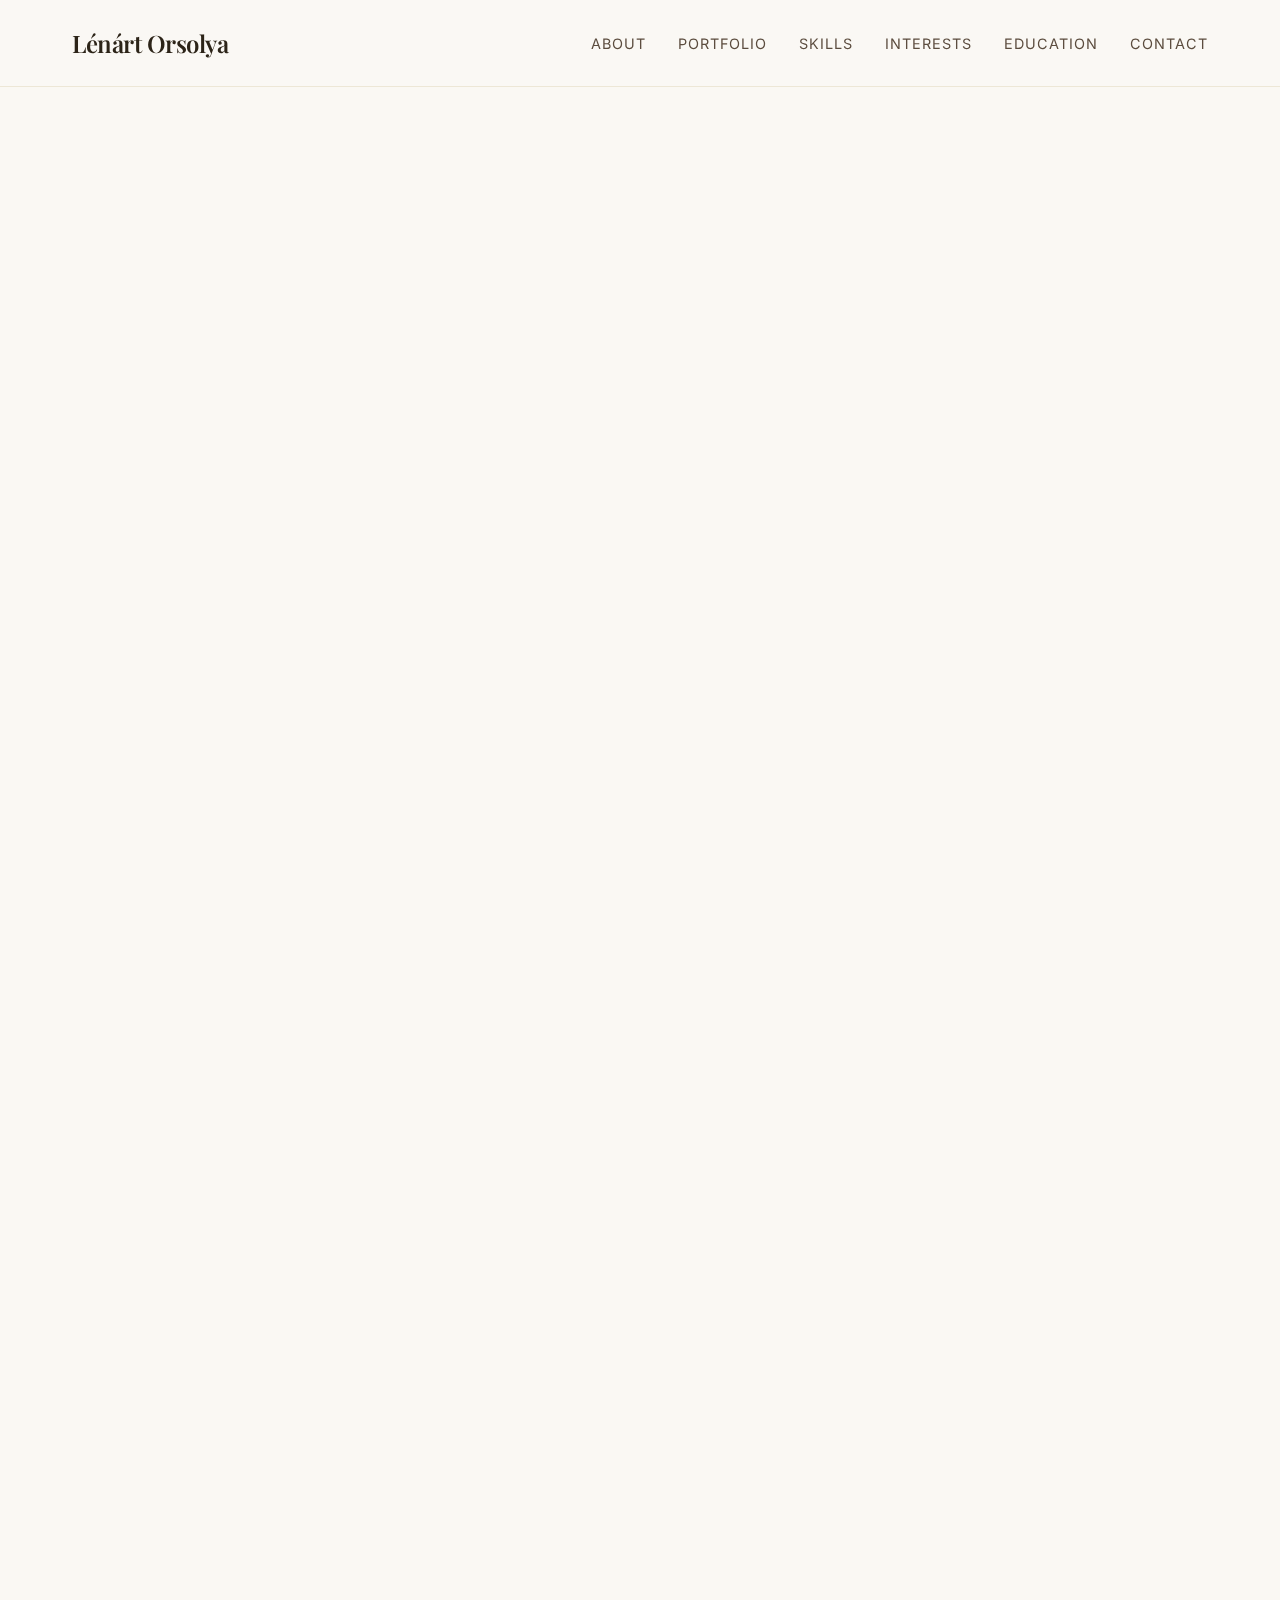
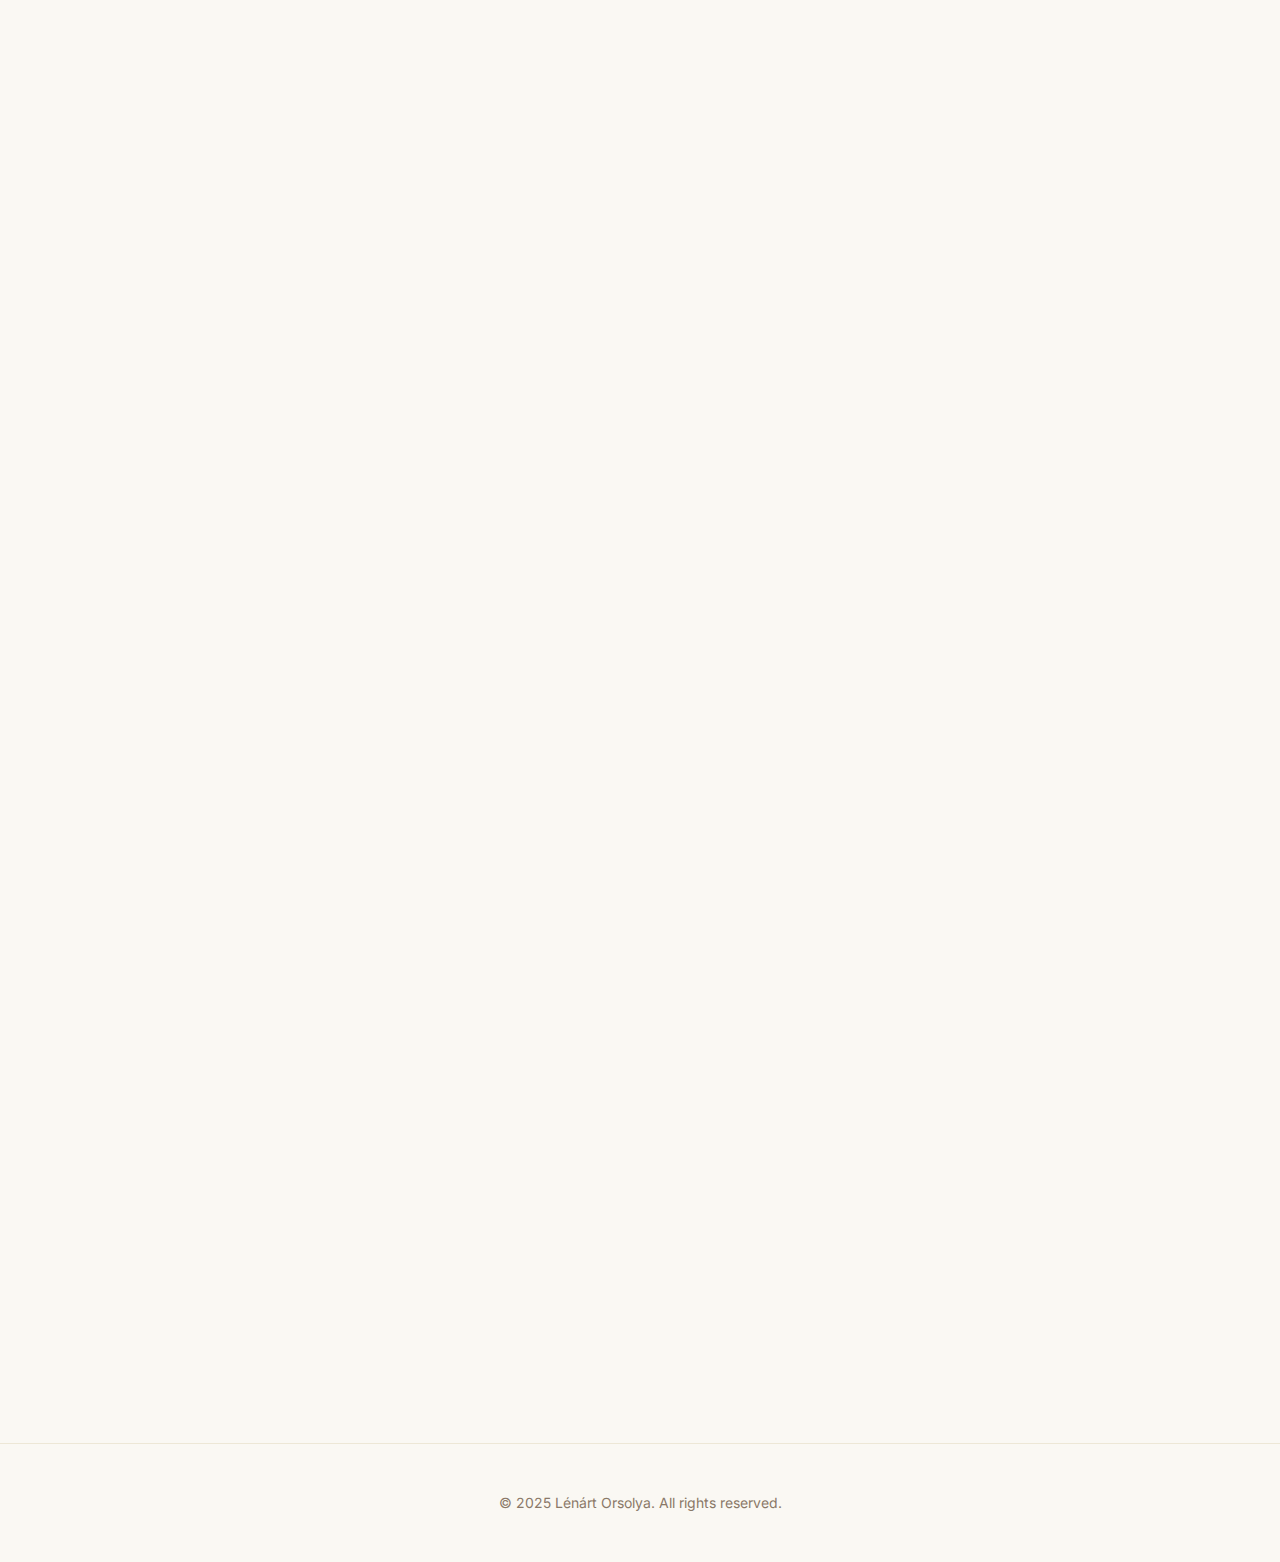
<file: cv3/index.html>
<!DOCTYPE html>
<html lang="hu">
<head>
    <meta charset="UTF-8">
    <meta name="viewport" content="width=device-width, initial-scale=1.0">
    <title>Lénárt Orsolya · CV</title>
    <link rel="stylesheet" href="style.css">
    <link rel="preconnect" href="https://fonts.googleapis.com">
    <link rel="preconnect" href="https://fonts.gstatic.com" crossorigin>
    <link href="https://fonts.googleapis.com/css2?family=Inter:wght@300;400;500;600&family=Playfair+Display:wght@400;500;600&display=swap" rel="stylesheet">
</head>
<body>
    <nav class="nav">
        <div class="nav-container">
            <div class="nav-brand">Lénárt Orsolya</div>
            <div class="nav-links">
                <a href="#about" class="nav-link">About</a>
                <a href="#portfolio" class="nav-link">Portfolio</a>
                <a href="#skills" class="nav-link">Skills</a>
                <a href="#interests" class="nav-link">Interests</a>
                <a href="#education" class="nav-link">Education</a>
                <a href="#contact" class="nav-link">Contact</a>
            </div>
        </div>
    </nav>

    <main>
        <section class="hero">
            <div class="hero-content">
                <h1 class="hero-title">
                    <span class="line">Lénárt</span>
                    <span class="line">Orsolya</span>
                </h1>
                <p class="hero-subtitle"></p>
            </div>
        </section>

        <section id="about" class="section">
            <div class="section-header">
                <span class="section-number">01</span>
                <h2 class="section-title">About</h2>
            </div>
            <div class="section-content">
                <p class="about-text">
                    I am a Finance and Accounting student at Corvinus University of Budapest. I am characterized by my love for variety, fast problem-solving and 
                    learning skills. It is essential for me to have a meaningful cause worth working for — such as GE Vernova’s sustainable and green objectives.
                </p>
            </div>
        </section>

        <section id="portfolio" class="section">
            <div class="section-header">
                <span class="section-number">02</span>
                <h2 class="section-title">Portfolio</h2>
            </div>
            <div class="section-content">
                <div class="grid">
                    <div class="grid-item">
                        <div class="experience-item">
                            <h3 class="experience-title">Digital skills</h3>
                            <p class="experience-description">
                                Word processing, spreadsheet management, presentation creation, basic Python knowledge, database management, image editing, 
                                web editing, and holder of the 7-module Standard ICDL certificate.
                            </p>
                        </div>
                    </div>
                    <div class="grid-item">
                        <div class="experience-item">
                            <h3 class="experience-title">Soft skills:</h3>
                            <p class="experience-description">
                                Strong adaptability, organizational and problem-solving abilities, conflict management, empathy
                            </p>
                        </div>
                    </div>
                    <div class="grid-item">
                        <div class="experience-item">
                            <h3 class="experience-title">Driver’s license</h3>
                            <p class="experience-description">
                                Category B
                            </p>
                        </div>
                    </div>
                </div>
            </div>
        </section>

        <section id="skills" class="section">
            <div class="section-header">
                <span class="section-number">03</span>
                <h2 class="section-title">Skills</h2>
            </div>
            <div class="section-content">
                <div class="skills-grid">
                    <div class="skill-item">
                        <span class="skill-name">Design</span>
                        <div class="skill-bar">
                            <div class="skill-progress" data-progress="90"></div>
                        </div>
                    </div>
                    <div class="skill-item">
                        <span class="skill-name">Creativity</span>
                        <div class="skill-bar">
                            <div class="skill-progress" data-progress="88"></div>
                        </div>
                    </div>
                    <div class="skill-item">
                        <span class="skill-name">Attention to Detail</span>
                        <div class="skill-bar">
                            <div class="skill-progress" data-progress="95"></div>
                        </div>
                    </div>
                    <div class="skill-item">
                        <span class="skill-name">Problem Solving</span>
                        <div class="skill-bar">
                            <div class="skill-progress" data-progress="85"></div>
                        </div>
                    </div>
                    <div class="skill-item">
                        <span class="skill-name">Simplicity</span>
                        <div class="skill-bar">
                            <div class="skill-progress" data-progress="92"></div>
                        </div>
                    </div>
                    <div class="skill-item">
                        <span class="skill-name">Elegance</span>
                        <div class="skill-bar">
                            <div class="skill-progress" data-progress="90"></div>
                        </div>
                    </div>
                </div>
            </div>
        </section>

        <section id="interests" class="section">
            <div class="section-header">
                <span class="section-number">04</span>
                <h2 class="section-title">Interests</h2>
            </div>
            <div class="section-content">
                <div class="interests-grid">
                    <div class="interest-item">Pasta</div>
                    <div class="interest-item">Pad Thai</div>
                    <div class="interest-item">Soup</div>
                </div>
            </div>
        </section>

        <section id="education" class="section">
            <div class="section-header">
                <span class="section-number">05</span>
                <h2 class="section-title">Education</h2>
            </div>
            <div class="section-content">
                <div class="grid">
                    <div class="grid-item">
                        <div class="education-item">
                            <h3 class="education-title">Corvinus University Of Budapest</h3>
                            <p class="education-institution">Higher Education</p>
                            <p class="education-description">
                                September 2025 – present
                                Currently a first-year student majoring in Finance and Accounting. 
                                My current courses include Macroeconomics, Business Economics, Fundamentals of Programming, 
                                Business English, and Business Law. As part of the Special Financial Mathematics Program, 
                                I study Chapters in Mathematics and also attend the Vibe Coding programming course.
                            </p>
                        </div>
                    </div>
                    <div class="grid-item">
                        <div class="education-item">
                            <h3 class="education-title">Szombathelyi Nagy Lajos Gimnázium</h3>
                            <p class="education-institution">Secondary Education</p>
                            <p class="education-description">
                                September 2021 – June 2025
                                I attended the general studies program, and in my last two years, 
                                I studied Mathematics, History, and Digital Culture at an advanced level. 
                                I took my final exams in Mathematics and Digital Culture at advanced level, and in History,
                                Hungarian Literature and Language, and German at intermediate level.
                            </p>
                        </div>
                    </div>
                </div>
            </div>
        </section>

        <section id="contact" class="section">
            <div class="section-header">
                <span class="section-number">06</span>
                <h2 class="section-title">Contact</h2>
            </div>
            <div class="section-content">
                <div class="contact-content">
                    <p class="contact-text">
                        Phone: +36 30 394 4835
                        E-mail: lenarsior19@gmail.com
                        Feel free to reach out. I'm always open to discussing new opportunities, 
                        creative projects, or potential collaborations.
                    </p>
                    <div class="contact-links">
                        <a href="mailto:hello@example.com" class="contact-link">Email</a>
                        <a href="#" class="contact-link">LinkedIn</a>
                        <a href="#" class="contact-link">Portfolio</a>
                    </div>
                </div>
            </div>
        </section>
    </main>

    <footer class="footer">
        <p>&copy; 2025 Lénárt Orsolya. All rights reserved.</p>
    </footer>

    <script src="script.js"></script>
</body>
</html>
</file>
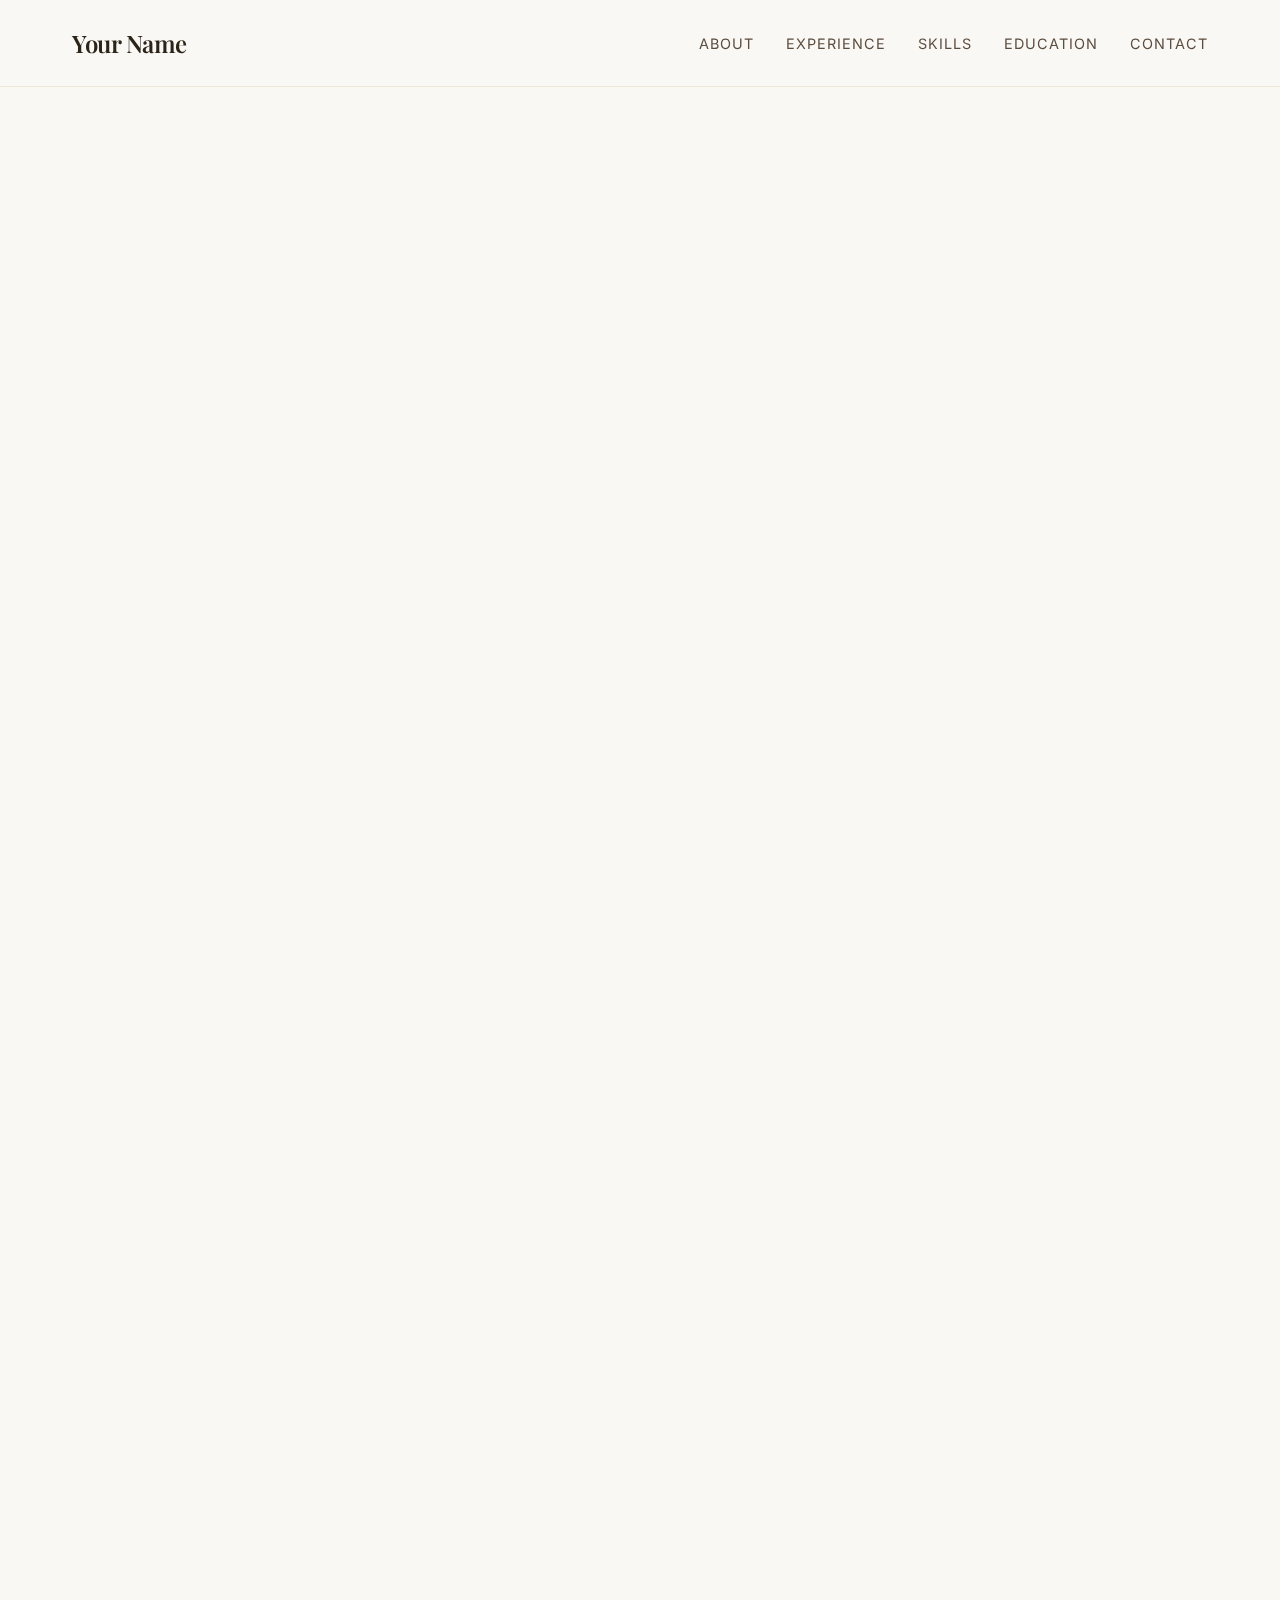
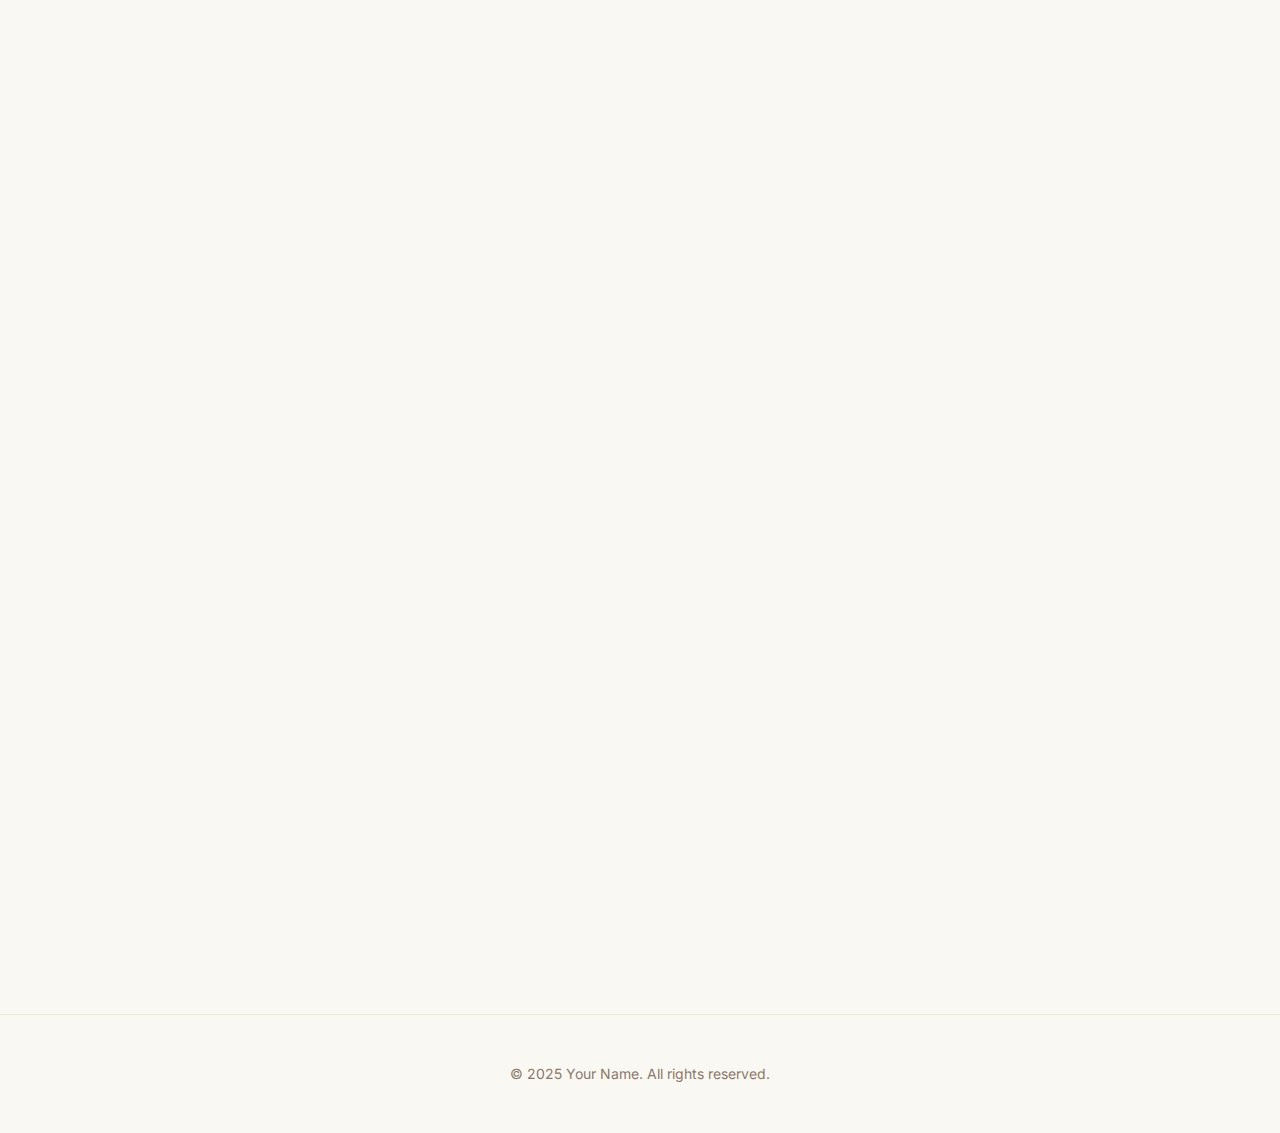
<file: my_cv_site2/index.html>
<!DOCTYPE html>
<html lang="en">
<head>
    <meta charset="UTF-8">
    <meta name="viewport" content="width=device-width, initial-scale=1.0">
    <title>Your Name · CV</title>
    <link rel="stylesheet" href="style.css">
    <link rel="preconnect" href="https://fonts.googleapis.com">
    <link rel="preconnect" href="https://fonts.gstatic.com" crossorigin>
    <link href="https://fonts.googleapis.com/css2?family=Inter:wght@300;400;500;600;700&family=Playfair+Display:wght@400;500;600&display=swap" rel="stylesheet">
</head>
<body>
    <nav class="nav">
        <div class="nav-container">
            <div class="nav-brand">Your Name</div>
            <div class="nav-links">
                <a href="#about" class="nav-link">About</a>
                <a href="#experience" class="nav-link">Experience</a>
                <a href="#skills" class="nav-link">Skills</a>
                <a href="#education" class="nav-link">Education</a>
                <a href="#contact" class="nav-link">Contact</a>
            </div>
        </div>
    </nav>

    <main>
        <section class="hero">
            <div class="hero-content">
                <h1 class="hero-title">
                    <span class="line">Professional</span>
                    <span class="line">Creative</span>
                    <span class="line">Dedicated</span>
                </h1>
                <p class="hero-subtitle">A passionate professional dedicated to excellence and innovation</p>
            </div>
        </section>

        <section id="about" class="section">
            <div class="section-header">
                <span class="section-number">01</span>
                <h2 class="section-title">About</h2>
            </div>
            <div class="section-content">
                <p class="about-text">
                    I am a dedicated professional with a passion for creating meaningful work. 
                    My approach combines thoughtful design, technical excellence, and a deep 
                    appreciation for the craft. I believe in the power of simplicity and the 
                    importance of attention to detail.
                </p>
            </div>
        </section>

        <section id="experience" class="section">
            <div class="section-header">
                <span class="section-number">02</span>
                <h2 class="section-title">Experience</h2>
            </div>
            <div class="section-content">
                <div class="grid">
                    <div class="grid-item">
                        <div class="experience-item">
                            <div class="experience-year">2022 — Present</div>
                            <h3 class="experience-title">Senior Professional</h3>
                            <p class="experience-company">Company Name</p>
                            <p class="experience-description">
                                Leading innovative projects and driving results through strategic 
                                thinking and collaborative leadership.
                            </p>
                        </div>
                    </div>
                    <div class="grid-item">
                        <div class="experience-item">
                            <div class="experience-year">2020 — 2022</div>
                            <h3 class="experience-title">Professional</h3>
                            <p class="experience-company">Company Name</p>
                            <p class="experience-description">
                                Delivered exceptional work while developing expertise in key 
                                areas of specialization.
                            </p>
                        </div>
                    </div>
                    <div class="grid-item">
                        <div class="experience-item">
                            <div class="experience-year">2018 — 2020</div>
                            <h3 class="experience-title">Junior Professional</h3>
                            <p class="experience-company">Company Name</p>
                            <p class="experience-description">
                                Built foundational skills and contributed to meaningful projects 
                                in a supportive team environment.
                            </p>
                        </div>
                    </div>
                </div>
            </div>
        </section>

        <section id="skills" class="section">
            <div class="section-header">
                <span class="section-number">03</span>
                <h2 class="section-title">Skills</h2>
            </div>
            <div class="section-content">
                <div class="skills-grid">
                    <div class="skill-item">
                        <span class="skill-name">Leadership</span>
                        <div class="skill-bar">
                            <div class="skill-progress" data-progress="90"></div>
                        </div>
                    </div>
                    <div class="skill-item">
                        <span class="skill-name">Strategy</span>
                        <div class="skill-bar">
                            <div class="skill-progress" data-progress="85"></div>
                        </div>
                    </div>
                    <div class="skill-item">
                        <span class="skill-name">Communication</span>
                        <div class="skill-bar">
                            <div class="skill-progress" data-progress="95"></div>
                        </div>
                    </div>
                    <div class="skill-item">
                        <span class="skill-name">Problem Solving</span>
                        <div class="skill-bar">
                            <div class="skill-progress" data-progress="88"></div>
                        </div>
                    </div>
                    <div class="skill-item">
                        <span class="skill-name">Innovation</span>
                        <div class="skill-bar">
                            <div class="skill-progress" data-progress="82"></div>
                        </div>
                    </div>
                    <div class="skill-item">
                        <span class="skill-name">Collaboration</span>
                        <div class="skill-bar">
                            <div class="skill-progress" data-progress="92"></div>
                        </div>
                    </div>
                </div>
            </div>
        </section>

        <section id="education" class="section">
            <div class="section-header">
                <span class="section-number">04</span>
                <h2 class="section-title">Education</h2>
            </div>
            <div class="section-content">
                <div class="grid">
                    <div class="grid-item">
                        <div class="education-item">
                            <div class="education-year">2014 — 2018</div>
                            <h3 class="education-title">Bachelor's Degree</h3>
                            <p class="education-institution">University Name</p>
                            <p class="education-description">
                                Focused studies in relevant field with emphasis on practical 
                                application and theoretical foundations.
                            </p>
                        </div>
                    </div>
                    <div class="grid-item">
                        <div class="education-item">
                            <div class="education-year">2012 — 2014</div>
                            <h3 class="education-title">High School Diploma</h3>
                            <p class="education-institution">School Name</p>
                            <p class="education-description">
                                Comprehensive education with strong academic performance and 
                                extracurricular involvement.
                            </p>
                        </div>
                    </div>
                </div>
            </div>
        </section>

        <section id="contact" class="section">
            <div class="section-header">
                <span class="section-number">05</span>
                <h2 class="section-title">Contact</h2>
            </div>
            <div class="section-content">
                <div class="contact-content">
                    <p class="contact-text">
                        I'm always open to discussing new opportunities, creative projects, 
                        or potential collaborations. Feel free to reach out.
                    </p>
                    <div class="contact-links">
                        <a href="mailto:your.email@example.com" class="contact-link">Email</a>
                        <a href="#" class="contact-link">LinkedIn</a>
                        <a href="#" class="contact-link">Portfolio</a>
                    </div>
                </div>
            </div>
        </section>
    </main>

    <footer class="footer">
        <p>&copy; 2025 Your Name. All rights reserved.</p>
    </footer>

    <script src="script.js"></script>
</body>
</html>
</file>
<file: cv3/style.css>
:root {
    --beige-50: #faf8f3;
    --beige-100: #f5f1e8;
    --beige-200: #ede7d6;
    --beige-300: #e5dcc4;
    --beige-400: #d4c4a8;
    --brown-100: #c9b99b;
    --brown-200: #b8a382;
    --brown-300: #9d8a6b;
    --brown-400: #7a6852;
    --brown-500: #5c4d3f;
    --text-dark: #2c2418;
    --text-medium: #5c4d3f;
    --text-light: #8a7968;
    --white: #ffffff;
}

* {
    margin: 0;
    padding: 0;
    box-sizing: border-box;
}

html {
    scroll-behavior: smooth;
}

body {
    font-family: 'Inter', -apple-system, BlinkMacSystemFont, 'Segoe UI', sans-serif;
    background: var(--beige-50);
    color: var(--text-dark);
    line-height: 1.6;
    font-size: 16px;
    overflow-x: hidden;
}

/* Navigation */
.nav {
    position: fixed;
    top: 0;
    left: 0;
    right: 0;
    background: rgba(250, 248, 243, 0.95);
    backdrop-filter: blur(10px);
    border-bottom: 1px solid var(--beige-200);
    z-index: 1000;
    padding: 1.5rem 0;
    transition: all 0.3s ease;
}

.nav-container {
    max-width: 1200px;
    margin: 0 auto;
    padding: 0 2rem;
    display: flex;
    justify-content: space-between;
    align-items: center;
}

.nav-brand {
    font-family: 'Playfair Display', serif;
    font-size: 1.5rem;
    font-weight: 600;
    color: var(--text-dark);
    letter-spacing: -0.5px;
}

.nav-links {
    display: flex;
    gap: 2rem;
}

.nav-link {
    color: var(--text-medium);
    text-decoration: none;
    font-size: 0.9rem;
    font-weight: 400;
    text-transform: uppercase;
    letter-spacing: 1px;
    position: relative;
    transition: color 0.3s ease;
}

.nav-link::after {
    content: '';
    position: absolute;
    bottom: -5px;
    left: 0;
    width: 0;
    height: 1px;
    background: var(--brown-400);
    transition: width 0.3s ease;
}

.nav-link:hover {
    color: var(--text-dark);
}

.nav-link:hover::after {
    width: 100%;
}

.nav-link.active {
    color: var(--text-dark);
}

.nav-link.active::after {
    width: 100%;
}

/* Hero Section */
.hero {
    min-height: 100vh;
    display: flex;
    align-items: center;
    justify-content: center;
    padding: 8rem 2rem 4rem;
    position: relative;
    overflow: hidden;
}

.hero-content {
    max-width: 1200px;
    width: 100%;
    text-align: center;
}

.hero-title {
    font-family: 'Playfair Display', serif;
    font-size: clamp(3rem, 8vw, 6rem);
    font-weight: 400;
    line-height: 1.1;
    margin-bottom: 2rem;
    color: var(--text-dark);
}

.hero-title .line {
    display: block;
    opacity: 0;
    transform: translateY(30px);
    animation: fadeInUp 0.8s ease forwards;
}

.hero-title .line:nth-child(1) {
    animation-delay: 0.2s;
}

.hero-title .line:nth-child(2) {
    animation-delay: 0.4s;
}

.hero-title .line:nth-child(3) {
    animation-delay: 0.6s;
}

.hero-subtitle {
    font-size: clamp(1rem, 2vw, 1.25rem);
    color: var(--text-light);
    font-weight: 300;
    max-width: 600px;
    margin: 0 auto;
    opacity: 0;
    animation: fadeIn 1s ease 0.8s forwards;
}

@keyframes fadeInUp {
    to {
        opacity: 1;
        transform: translateY(0);
    }
}

@keyframes fadeIn {
    to {
        opacity: 1;
    }
}

/* Sections */
.section {
    max-width: 1200px;
    margin: 0 auto;
    padding: 6rem 2rem;
    opacity: 0;
    transform: translateY(30px);
    transition: opacity 0.6s ease, transform 0.6s ease;
}

.section.visible {
    opacity: 1;
    transform: translateY(0);
}

.section-header {
    display: flex;
    align-items: baseline;
    gap: 2rem;
    margin-bottom: 4rem;
    padding-bottom: 1rem;
    border-bottom: 1px solid var(--beige-200);
}

.section-number {
    font-family: 'Playfair Display', serif;
    font-size: 1.5rem;
    color: var(--brown-300);
    font-weight: 400;
    opacity: 0.5;
}

.section-title {
    font-family: 'Playfair Display', serif;
    font-size: clamp(2rem, 4vw, 3rem);
    font-weight: 400;
    color: var(--text-dark);
    letter-spacing: -1px;
}

.section-content {
    max-width: 900px;
}

/* About Section */
.about-text {
    font-size: 1.125rem;
    line-height: 1.8;
    color: var(--text-medium);
    max-width: 700px;
}

/* Grid Layout */
.grid {
    display: grid;
    grid-template-columns: repeat(auto-fit, minmax(300px, 1fr));
    gap: 2rem;
}

.grid-item {
    opacity: 0;
    transform: translateY(20px);
    transition: opacity 0.6s ease, transform 0.6s ease;
}

.grid-item.visible {
    opacity: 1;
    transform: translateY(0);
}

.grid-item:nth-child(1) {
    transition-delay: 0.1s;
}

.grid-item:nth-child(2) {
    transition-delay: 0.2s;
}

.grid-item:nth-child(3) {
    transition-delay: 0.3s;
}

/* Experience Items */
.experience-item {
    background: var(--beige-100);
    padding: 2.5rem;
    border-radius: 4px;
    border: 1px solid var(--beige-200);
    transition: all 0.3s ease;
    height: 100%;
}

.experience-item:hover {
    transform: translateY(-5px);
    border-color: var(--brown-200);
    box-shadow: 0 10px 30px rgba(92, 77, 63, 0.1);
}

.experience-year {
    font-size: 0.875rem;
    color: var(--brown-300);
    text-transform: uppercase;
    letter-spacing: 1px;
    margin-bottom: 1rem;
    font-weight: 500;
}

.experience-title {
    font-family: 'Playfair Display', serif;
    font-size: 1.5rem;
    font-weight: 500;
    color: var(--text-dark);
    margin-bottom: 0.5rem;
}

.experience-company {
    font-size: 1rem;
    color: var(--text-light);
    margin-bottom: 1rem;
    font-weight: 400;
}

.experience-description {
    font-size: 0.95rem;
    line-height: 1.7;
    color: var(--text-medium);
}

/* Skills Section */
.skills-grid {
    display: grid;
    gap: 2rem;
}

.skill-item {
    opacity: 0;
    transform: translateX(-20px);
    transition: opacity 0.6s ease, transform 0.6s ease;
}

.skill-item.visible {
    opacity: 1;
    transform: translateX(0);
}

.skill-item:nth-child(1) {
    transition-delay: 0.1s;
}

.skill-item:nth-child(2) {
    transition-delay: 0.2s;
}

.skill-item:nth-child(3) {
    transition-delay: 0.3s;
}

.skill-item:nth-child(4) {
    transition-delay: 0.4s;
}

.skill-item:nth-child(5) {
    transition-delay: 0.5s;
}

.skill-item:nth-child(6) {
    transition-delay: 0.6s;
}

.skill-name {
    display: block;
    font-size: 0.95rem;
    color: var(--text-medium);
    margin-bottom: 0.75rem;
    text-transform: uppercase;
    letter-spacing: 1px;
    font-weight: 500;
}

.skill-bar {
    width: 100%;
    height: 4px;
    background: var(--beige-200);
    border-radius: 2px;
    overflow: hidden;
    position: relative;
}

.skill-progress {
    height: 100%;
    background: linear-gradient(90deg, var(--brown-300), var(--brown-400));
    border-radius: 2px;
    width: 0;
    transition: width 1.5s ease;
    position: relative;
}

.skill-progress.animate {
    width: var(--progress-width);
}

/* Education Items */
.education-item {
    background: var(--beige-100);
    padding: 2.5rem;
    border-radius: 4px;
    border: 1px solid var(--beige-200);
    transition: all 0.3s ease;
    height: 100%;
}

.education-item:hover {
    transform: translateY(-5px);
    border-color: var(--brown-200);
    box-shadow: 0 10px 30px rgba(92, 77, 63, 0.1);
}

.education-year {
    font-size: 0.875rem;
    color: var(--brown-300);
    text-transform: uppercase;
    letter-spacing: 1px;
    margin-bottom: 1rem;
    font-weight: 500;
}

.education-title {
    font-family: 'Playfair Display', serif;
    font-size: 1.5rem;
    font-weight: 500;
    color: var(--text-dark);
    margin-bottom: 0.5rem;
}

.education-institution {
    font-size: 1rem;
    color: var(--text-light);
    margin-bottom: 1rem;
    font-weight: 400;
}

.education-description {
    font-size: 0.95rem;
    line-height: 1.7;
    color: var(--text-medium);
}

/* Interests Section */
.interests-grid {
    display: grid;
    grid-template-columns: repeat(auto-fit, minmax(200px, 1fr));
    gap: 1.5rem;
}

.interest-item {
    background: var(--beige-100);
    padding: 1.5rem;
    border-radius: 4px;
    border: 1px solid var(--beige-200);
    text-align: center;
    font-size: 1.1rem;
    color: var(--text-dark);
    font-weight: 500;
    transition: all 0.3s ease;
    opacity: 0;
    transform: translateY(20px);
}

.interest-item.visible {
    opacity: 1;
    transform: translateY(0);
}

.interest-item:hover {
    transform: translateY(-3px);
    border-color: var(--brown-200);
    box-shadow: 0 8px 20px rgba(92, 77, 63, 0.1);
    background: var(--beige-200);
}

/* Contact Section */
.contact-content {
    text-align: center;
    max-width: 600px;
    margin: 0 auto;
}

.contact-text {
    font-size: 1.125rem;
    line-height: 1.8;
    color: var(--text-medium);
    margin-bottom: 3rem;
}

.contact-links {
    display: flex;
    justify-content: center;
    gap: 3rem;
    flex-wrap: wrap;
}

.contact-link {
    color: var(--text-dark);
    text-decoration: none;
    font-size: 1rem;
    text-transform: uppercase;
    letter-spacing: 2px;
    font-weight: 500;
    position: relative;
    padding-bottom: 5px;
    transition: color 0.3s ease;
}

.contact-link::after {
    content: '';
    position: absolute;
    bottom: 0;
    left: 0;
    width: 100%;
    height: 2px;
    background: var(--brown-400);
    transform: scaleX(0);
    transition: transform 0.3s ease;
}

.contact-link:hover {
    color: var(--brown-400);
}

.contact-link:hover::after {
    transform: scaleX(1);
}

/* Footer */
.footer {
    text-align: center;
    padding: 3rem 2rem;
    border-top: 1px solid var(--beige-200);
    color: var(--text-light);
    font-size: 0.875rem;
}

/* Responsive Design */
@media (max-width: 768px) {
    .nav-links {
        gap: 1rem;
    }

    .nav-link {
        font-size: 0.8rem;
    }

    .section {
        padding: 4rem 1.5rem;
    }

    .section-header {
        flex-direction: column;
        gap: 1rem;
    }

    .grid {
        grid-template-columns: 1fr;
    }

    .experience-item,
    .education-item {
        padding: 2rem;
    }

    .contact-links {
        flex-direction: column;
        gap: 1.5rem;
    }

    .hero {
        padding: 6rem 1.5rem 3rem;
    }
}
</file>
<file: my_cv_site2/style.css>
:root {
    --beige-50: #faf8f3;
    --beige-100: #f5f1e8;
    --beige-200: #ede7d6;
    --beige-300: #e5dcc4;
    --beige-400: #d4c4a8;
    --brown-100: #c9b99b;
    --brown-200: #b8a382;
    --brown-300: #9d8a6b;
    --brown-400: #7a6852;
    --brown-500: #5c4d3f;
    --text-dark: #2c2418;
    --text-medium: #5c4d3f;
    --text-light: #8a7968;
    --white: #ffffff;
}

* {
    margin: 0;
    padding: 0;
    box-sizing: border-box;
}

html {
    scroll-behavior: smooth;
}

body {
    font-family: 'Inter', -apple-system, BlinkMacSystemFont, 'Segoe UI', sans-serif;
    background: var(--beige-50);
    color: var(--text-dark);
    line-height: 1.6;
    font-size: 16px;
    overflow-x: hidden;
}

/* Navigation */
.nav {
    position: fixed;
    top: 0;
    left: 0;
    right: 0;
    background: rgba(250, 248, 243, 0.95);
    backdrop-filter: blur(10px);
    border-bottom: 1px solid var(--beige-200);
    z-index: 1000;
    padding: 1.5rem 0;
    transition: all 0.3s ease;
}

.nav-container {
    max-width: 1200px;
    margin: 0 auto;
    padding: 0 2rem;
    display: flex;
    justify-content: space-between;
    align-items: center;
}

.nav-brand {
    font-family: 'Playfair Display', serif;
    font-size: 1.5rem;
    font-weight: 600;
    color: var(--text-dark);
    letter-spacing: -0.5px;
}

.nav-links {
    display: flex;
    gap: 2rem;
}

.nav-link {
    color: var(--text-medium);
    text-decoration: none;
    font-size: 0.9rem;
    font-weight: 400;
    text-transform: uppercase;
    letter-spacing: 1px;
    position: relative;
    transition: color 0.3s ease;
}

.nav-link::after {
    content: '';
    position: absolute;
    bottom: -5px;
    left: 0;
    width: 0;
    height: 1px;
    background: var(--brown-400);
    transition: width 0.3s ease;
}

.nav-link:hover {
    color: var(--text-dark);
}

.nav-link:hover::after {
    width: 100%;
}

.nav-link.active {
    color: var(--text-dark);
}

.nav-link.active::after {
    width: 100%;
}

/* Hero Section */
.hero {
    min-height: 100vh;
    display: flex;
    align-items: center;
    justify-content: center;
    padding: 8rem 2rem 4rem;
    position: relative;
    overflow: hidden;
}

.hero-content {
    max-width: 1200px;
    width: 100%;
    text-align: center;
}

.hero-title {
    font-family: 'Playfair Display', serif;
    font-size: clamp(3rem, 8vw, 6rem);
    font-weight: 400;
    line-height: 1.1;
    margin-bottom: 2rem;
    color: var(--text-dark);
}

.hero-title .line {
    display: block;
    opacity: 0;
    transform: translateY(30px);
    animation: fadeInUp 0.8s ease forwards;
}

.hero-title .line:nth-child(1) {
    animation-delay: 0.2s;
}

.hero-title .line:nth-child(2) {
    animation-delay: 0.4s;
}

.hero-title .line:nth-child(3) {
    animation-delay: 0.6s;
}

.hero-subtitle {
    font-size: clamp(1rem, 2vw, 1.25rem);
    color: var(--text-light);
    font-weight: 300;
    max-width: 600px;
    margin: 0 auto;
    opacity: 0;
    animation: fadeIn 1s ease 0.8s forwards;
}

@keyframes fadeInUp {
    to {
        opacity: 1;
        transform: translateY(0);
    }
}

@keyframes fadeIn {
    to {
        opacity: 1;
    }
}

/* Sections */
.section {
    max-width: 1200px;
    margin: 0 auto;
    padding: 6rem 2rem;
    opacity: 0;
    transform: translateY(30px);
    transition: opacity 0.6s ease, transform 0.6s ease;
}

.section.visible {
    opacity: 1;
    transform: translateY(0);
}

.section-header {
    display: flex;
    align-items: baseline;
    gap: 2rem;
    margin-bottom: 4rem;
    padding-bottom: 1rem;
    border-bottom: 1px solid var(--beige-200);
}

.section-number {
    font-family: 'Playfair Display', serif;
    font-size: 1.5rem;
    color: var(--brown-300);
    font-weight: 400;
    opacity: 0.5;
}

.section-title {
    font-family: 'Playfair Display', serif;
    font-size: clamp(2rem, 4vw, 3rem);
    font-weight: 400;
    color: var(--text-dark);
    letter-spacing: -1px;
}

.section-content {
    max-width: 900px;
}

/* About Section */
.about-text {
    font-size: 1.125rem;
    line-height: 1.8;
    color: var(--text-medium);
    max-width: 700px;
}

/* Grid Layout */
.grid {
    display: grid;
    grid-template-columns: repeat(auto-fit, minmax(300px, 1fr));
    gap: 2rem;
}

.grid-item {
    opacity: 0;
    transform: translateY(20px);
    transition: opacity 0.6s ease, transform 0.6s ease;
}

.grid-item.visible {
    opacity: 1;
    transform: translateY(0);
}

.grid-item:nth-child(1) {
    transition-delay: 0.1s;
}

.grid-item:nth-child(2) {
    transition-delay: 0.2s;
}

.grid-item:nth-child(3) {
    transition-delay: 0.3s;
}

/* Experience Items */
.experience-item {
    background: var(--beige-100);
    padding: 2.5rem;
    border-radius: 4px;
    border: 1px solid var(--beige-200);
    transition: all 0.3s ease;
    height: 100%;
}

.experience-item:hover {
    transform: translateY(-5px);
    border-color: var(--brown-200);
    box-shadow: 0 10px 30px rgba(92, 77, 63, 0.1);
}

.experience-year {
    font-size: 0.875rem;
    color: var(--brown-300);
    text-transform: uppercase;
    letter-spacing: 1px;
    margin-bottom: 1rem;
    font-weight: 500;
}

.experience-title {
    font-family: 'Playfair Display', serif;
    font-size: 1.5rem;
    font-weight: 500;
    color: var(--text-dark);
    margin-bottom: 0.5rem;
}

.experience-company {
    font-size: 1rem;
    color: var(--text-light);
    margin-bottom: 1rem;
    font-weight: 400;
}

.experience-description {
    font-size: 0.95rem;
    line-height: 1.7;
    color: var(--text-medium);
}

/* Skills Section */
.skills-grid {
    display: grid;
    gap: 2rem;
}

.skill-item {
    opacity: 0;
    transform: translateX(-20px);
    transition: opacity 0.6s ease, transform 0.6s ease;
}

.skill-item.visible {
    opacity: 1;
    transform: translateX(0);
}

.skill-item:nth-child(1) {
    transition-delay: 0.1s;
}

.skill-item:nth-child(2) {
    transition-delay: 0.2s;
}

.skill-item:nth-child(3) {
    transition-delay: 0.3s;
}

.skill-item:nth-child(4) {
    transition-delay: 0.4s;
}

.skill-item:nth-child(5) {
    transition-delay: 0.5s;
}

.skill-item:nth-child(6) {
    transition-delay: 0.6s;
}

.skill-name {
    display: block;
    font-size: 0.95rem;
    color: var(--text-medium);
    margin-bottom: 0.75rem;
    text-transform: uppercase;
    letter-spacing: 1px;
    font-weight: 500;
}

.skill-bar {
    width: 100%;
    height: 4px;
    background: var(--beige-200);
    border-radius: 2px;
    overflow: hidden;
    position: relative;
}

.skill-progress {
    height: 100%;
    background: linear-gradient(90deg, var(--brown-300), var(--brown-400));
    border-radius: 2px;
    width: 0;
    transition: width 1.5s ease;
    position: relative;
}

.skill-progress.animate {
    width: var(--progress-width);
}

/* Education Items */
.education-item {
    background: var(--beige-100);
    padding: 2.5rem;
    border-radius: 4px;
    border: 1px solid var(--beige-200);
    transition: all 0.3s ease;
    height: 100%;
}

.education-item:hover {
    transform: translateY(-5px);
    border-color: var(--brown-200);
    box-shadow: 0 10px 30px rgba(92, 77, 63, 0.1);
}

.education-year {
    font-size: 0.875rem;
    color: var(--brown-300);
    text-transform: uppercase;
    letter-spacing: 1px;
    margin-bottom: 1rem;
    font-weight: 500;
}

.education-title {
    font-family: 'Playfair Display', serif;
    font-size: 1.5rem;
    font-weight: 500;
    color: var(--text-dark);
    margin-bottom: 0.5rem;
}

.education-institution {
    font-size: 1rem;
    color: var(--text-light);
    margin-bottom: 1rem;
    font-weight: 400;
}

.education-description {
    font-size: 0.95rem;
    line-height: 1.7;
    color: var(--text-medium);
}

/* Contact Section */
.contact-content {
    text-align: center;
    max-width: 600px;
    margin: 0 auto;
}

.contact-text {
    font-size: 1.125rem;
    line-height: 1.8;
    color: var(--text-medium);
    margin-bottom: 3rem;
}

.contact-links {
    display: flex;
    justify-content: center;
    gap: 3rem;
    flex-wrap: wrap;
}

.contact-link {
    color: var(--text-dark);
    text-decoration: none;
    font-size: 1rem;
    text-transform: uppercase;
    letter-spacing: 2px;
    font-weight: 500;
    position: relative;
    padding-bottom: 5px;
    transition: color 0.3s ease;
}

.contact-link::after {
    content: '';
    position: absolute;
    bottom: 0;
    left: 0;
    width: 100%;
    height: 2px;
    background: var(--brown-400);
    transform: scaleX(0);
    transition: transform 0.3s ease;
}

.contact-link:hover {
    color: var(--brown-400);
}

.contact-link:hover::after {
    transform: scaleX(1);
}

/* Footer */
.footer {
    text-align: center;
    padding: 3rem 2rem;
    border-top: 1px solid var(--beige-200);
    color: var(--text-light);
    font-size: 0.875rem;
}

/* Responsive Design */
@media (max-width: 768px) {
    .nav-links {
        gap: 1rem;
    }

    .nav-link {
        font-size: 0.8rem;
    }

    .section {
        padding: 4rem 1.5rem;
    }

    .section-header {
        flex-direction: column;
        gap: 1rem;
    }

    .grid {
        grid-template-columns: 1fr;
    }

    .experience-item,
    .education-item {
        padding: 2rem;
    }

    .contact-links {
        flex-direction: column;
        gap: 1.5rem;
    }

    .hero {
        padding: 6rem 1.5rem 3rem;
    }
}

/* Smooth scroll reveal animations */
@keyframes slideInFromBottom {
    from {
        opacity: 0;
        transform: translateY(40px);
    }
    to {
        opacity: 1;
        transform: translateY(0);
    }
}
</file>
